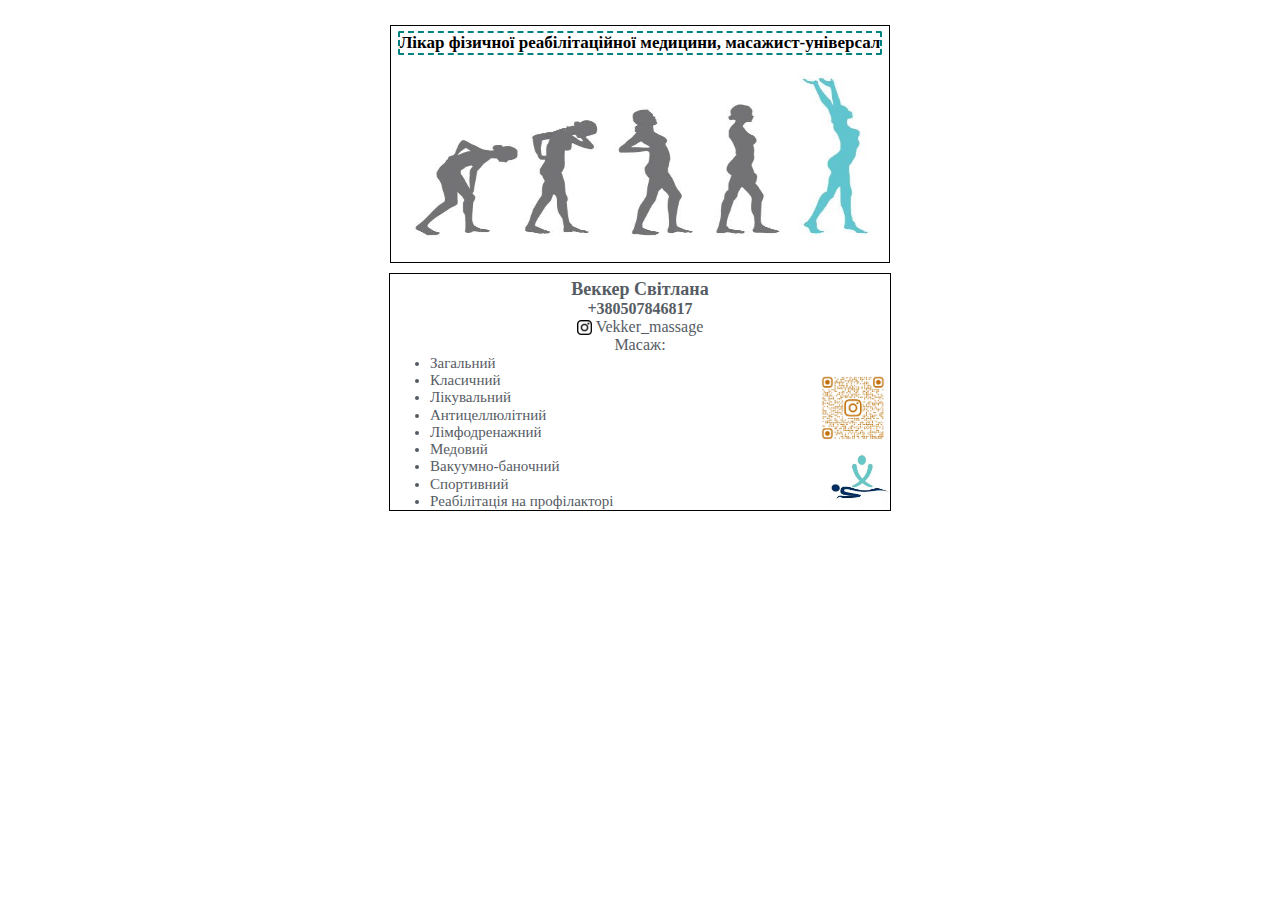
<file: index.html>
<!DOCTYPE html>
<html lang="en">
  <head>
    <meta charset="UTF-8" />
    <meta name="viewport" content="width=device-width, initial-scale=1.0" />
    <title>Document</title>
    <link rel="stylesheet" href="./css/normalize.css" />
    <link rel="stylesheet" href="./css/styles.css" />
    <link
      href="https://fonts.googleapis.com/css2?family=Yanone+Kaffeesatz:wght@500&display=swap"
      rel="stylesheet"
    />
  </head>
  <body>
    <section class="vizit-card">
      <div class="visit">
        <span class="prof-name">Лікар фізичної реабілітаційної медицини, масажист-універсал</span>
        <img
          class="image"
          src="./pictures/изображение_viber_2020-09-22_23-37-09.jpg"
          alt=""
        />
      </div>
      <div class="visit-1">
        <span class="name">Веккер Світлана</span><br />
        <span class="tel">+380507846817</span><br />
        <span class="text-insta"
          ><img
            class="insta"
            src="./pictures/hotpng.com.png"
            alt=""
          />Vekker_massage</span
        >
        <span class="text">Масаж:</span>
        <div class="list">
          <img class="QR" src="./pictures/Screenshot_20230612_200827_Instagram.jpg"/>
          <ul class="visit-list">
            <li>Загальний</li>
            <li>Класичний</li>
            <li>Лікувальний</li>
            <li>Антицеллюлітний</li>
            <li>Лімфодренажний</li>
            <li>Медовий</li>
            <li>Вакуумно-баночний</li>
            <li>Спортивний</li>
            <li>Реабілітація на профілакторі</li>
          </ul>
        </div>
      </div>
    </section>
  </body>
</html>
</file>
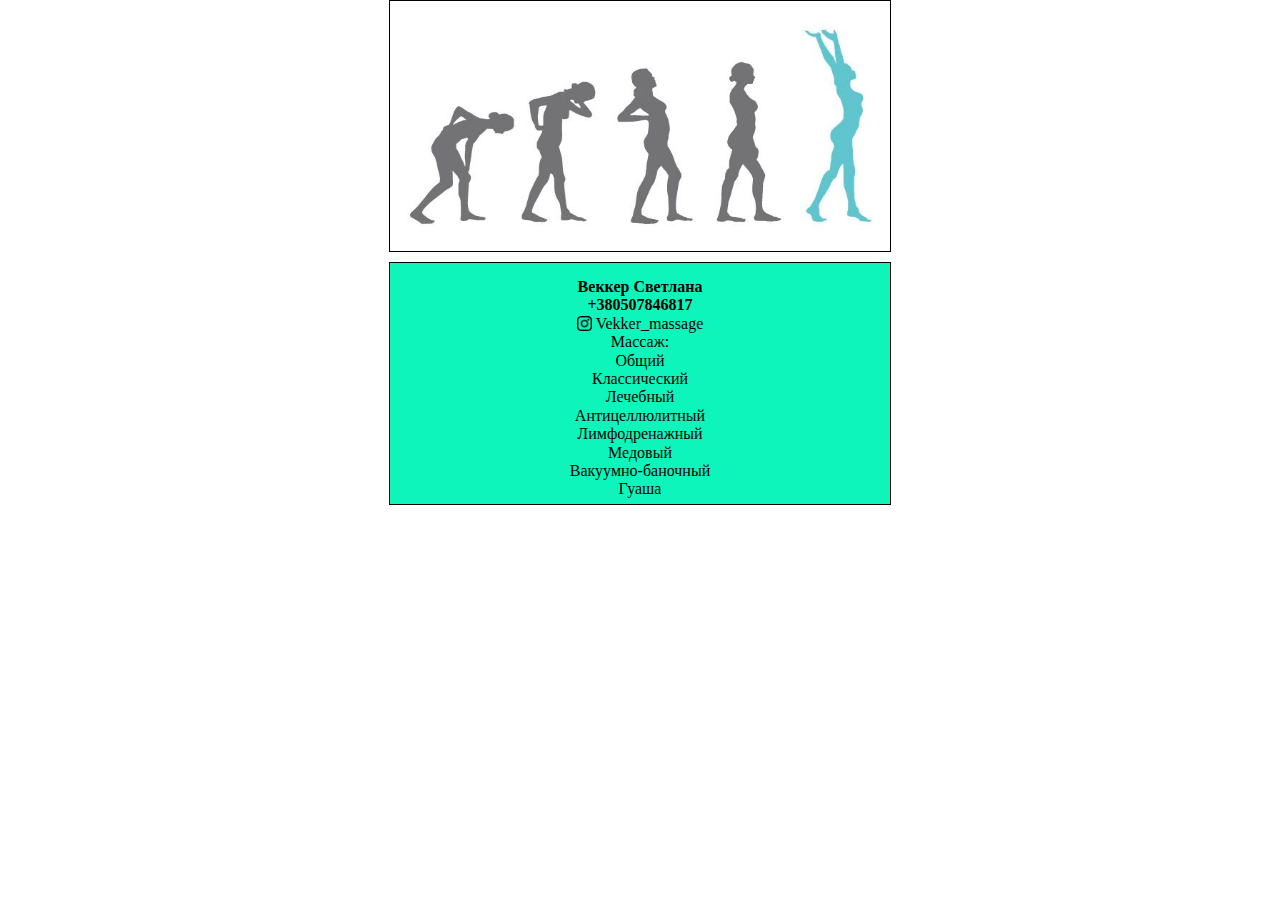
<file: pictures/Document.html>
<!DOCTYPE html>
<!-- saved from url=(0032)http://127.0.0.1:5500/index.html -->
<html lang="en"><head><meta http-equiv="Content-Type" content="text/html; charset=UTF-8">
    
    <meta name="viewport" content="width=device-width, initial-scale=1.0">
    <title>Document</title>
    
    
    
  <link rel="stylesheet" href="./Document_files/normalize.css"><link rel="stylesheet" href="./Document_files/styles.css"><link href="./Document_files/css2" rel="stylesheet"></head>
  <body>
    <div class="visit">
      <img class="image" src="./Document_files/изображение_viber_2020-09-22_23-37-09.jpg" alt="">
    </div>
    <div class="subscription">
      <div class="visit-1">
        <span class="name">Веккер Светлана</span><br>
        <span class="tel">+380507846817</span><br>
        <span class="text-insta"><img class="insta" src="./Document_files/hotpng.com.png" alt="">Vekker_massage</span>
        <span class="text">Массаж:</span>
        <div class="list">
          <ul class="visit-list">
            <li>Общий</li>
            <li>Классический</li>
            <li>Лечебный</li>
            <li>Антицеллюлитный</li>
            <li>Лимфодренажный</li>
            <li>Медовый</li>
            <li>Вакуумно-баночный</li>
            <li>Гуаша</li>
          </ul>
        </div>
      </div>
    </div>
  <!-- Code injected by live-server -->
<script type="text/javascript">
	// <![CDATA[  <-- For SVG support
	if ('WebSocket' in window) {
		(function () {
			function refreshCSS() {
				var sheets = [].slice.call(document.getElementsByTagName("link"));
				var head = document.getElementsByTagName("head")[0];
				for (var i = 0; i < sheets.length; ++i) {
					var elem = sheets[i];
					var parent = elem.parentElement || head;
					parent.removeChild(elem);
					var rel = elem.rel;
					if (elem.href && typeof rel != "string" || rel.length == 0 || rel.toLowerCase() == "stylesheet") {
						var url = elem.href.replace(/(&|\?)_cacheOverride=\d+/, '');
						elem.href = url + (url.indexOf('?') >= 0 ? '&' : '?') + '_cacheOverride=' + (new Date().valueOf());
					}
					parent.appendChild(elem);
				}
			}
			var protocol = window.location.protocol === 'http:' ? 'ws://' : 'wss://';
			var address = protocol + window.location.host + window.location.pathname + '/ws';
			var socket = new WebSocket(address);
			socket.onmessage = function (msg) {
				if (msg.data == 'reload') window.location.reload();
				else if (msg.data == 'refreshcss') refreshCSS();
			};
			if (sessionStorage && !sessionStorage.getItem('IsThisFirstTime_Log_From_LiveServer')) {
				console.log('Live reload enabled.');
				sessionStorage.setItem('IsThisFirstTime_Log_From_LiveServer', true);
			}
		})();
	}
	else {
		console.error('Upgrade your browser. This Browser is NOT supported WebSocket for Live-Reloading.');
	}
	// ]]>
</script>

</body></html>
</file>
<file: css/styles.css>
.vizit-card {
  margin-top: 25px;
}
.list {
  position: relative;
}
.subscription {
  height: 250px;
}
.visit {
  margin-top: 30px;
  padding: 5px;
  width: 488px;
  height: 226px;
  border: 1px solid black;
  margin: 0 auto;
  margin-bottom: 10px;
  text-align: center;
}
.image {
  width: 490px;
  height: 202px;
  background-color: transparent;
}
.visit-1 {
  padding-top: 5px;
  padding-bottom: 5px;
  margin: 0;
  margin-top: auto;
  text-align: center;
  width: 500px;
  height: 226px;
  border: 1px solid black;
  margin: 0 auto;
  color: rgb(86, 92, 100);
  background-color: #fff;
  background-image: url(../pictures/bc.jpg);
  background-repeat: no-repeat;
  background-size: 60px 60px;
  background-position: 100% 100%;
}
.visit-list {
  font-size: 15px;
  display: block;
  text-align: start;
  margin: 0;
}
.text-insta {
  margin: 0 auto;
  display: flex;
  align-items: center;
  justify-content: center;
}
.insta {
  background-color: transparent;
  width: 15px;
  height: 15px;
  margin-right: 4px;
  display: block;
}
.name {
  font-weight: 700;
  font-size: 18px;
}
.tel {
  font-weight: 700;
  font-size: 16px;
}
.prof-name {
  display: inline-flex;
  align-items: center;
  justify-content: center;
  font-weight: 600;
  font-size: 17px;
  border: 2px solid teal;
  border-radius: 2px;
  border-style: dashed;
}
.QR {
  color: black ;
  position: absolute;
  height: 70px;
  weight: 70px;
  right: 1%;
  top: 12%;
}
</file>
<file: pictures/Document_files/styles.css>
.subscription {
  height: 250px;
}
.visit {
  width: 500px;
  height: 250px;
  border: 1px solid black;
  margin: 0 auto;
  margin-bottom: 10px;
  background-color: rgb(13, 245, 187);
}
.image {
  width: 500px;
  height: 250px;
  background-color: transparent;
}
.visit-1 {
  padding-top: 15px;
  margin: 0;
  margin-top: auto;
  text-align: center;
  width: 500px;
  height: 226px;
  border: 1px solid black;
  margin: 0 auto;
  background-color: rgb(13, 245, 187);
}
.visit-list {
  list-style: none;
  padding: 0;
  margin: 0;
}
.text-insta {
  margin: 0 auto;
  display: flex;
  align-items: center;
  justify-content: center;
}
.insta {
  background-color: transparent;
  width: 15px;
  height: 15px;
  margin-right: 4px;
  display: block;
}
.name {
  font-weight: 700;
  font-size: medium;
}
.tel {
  font-weight: 700;
}
</file>
